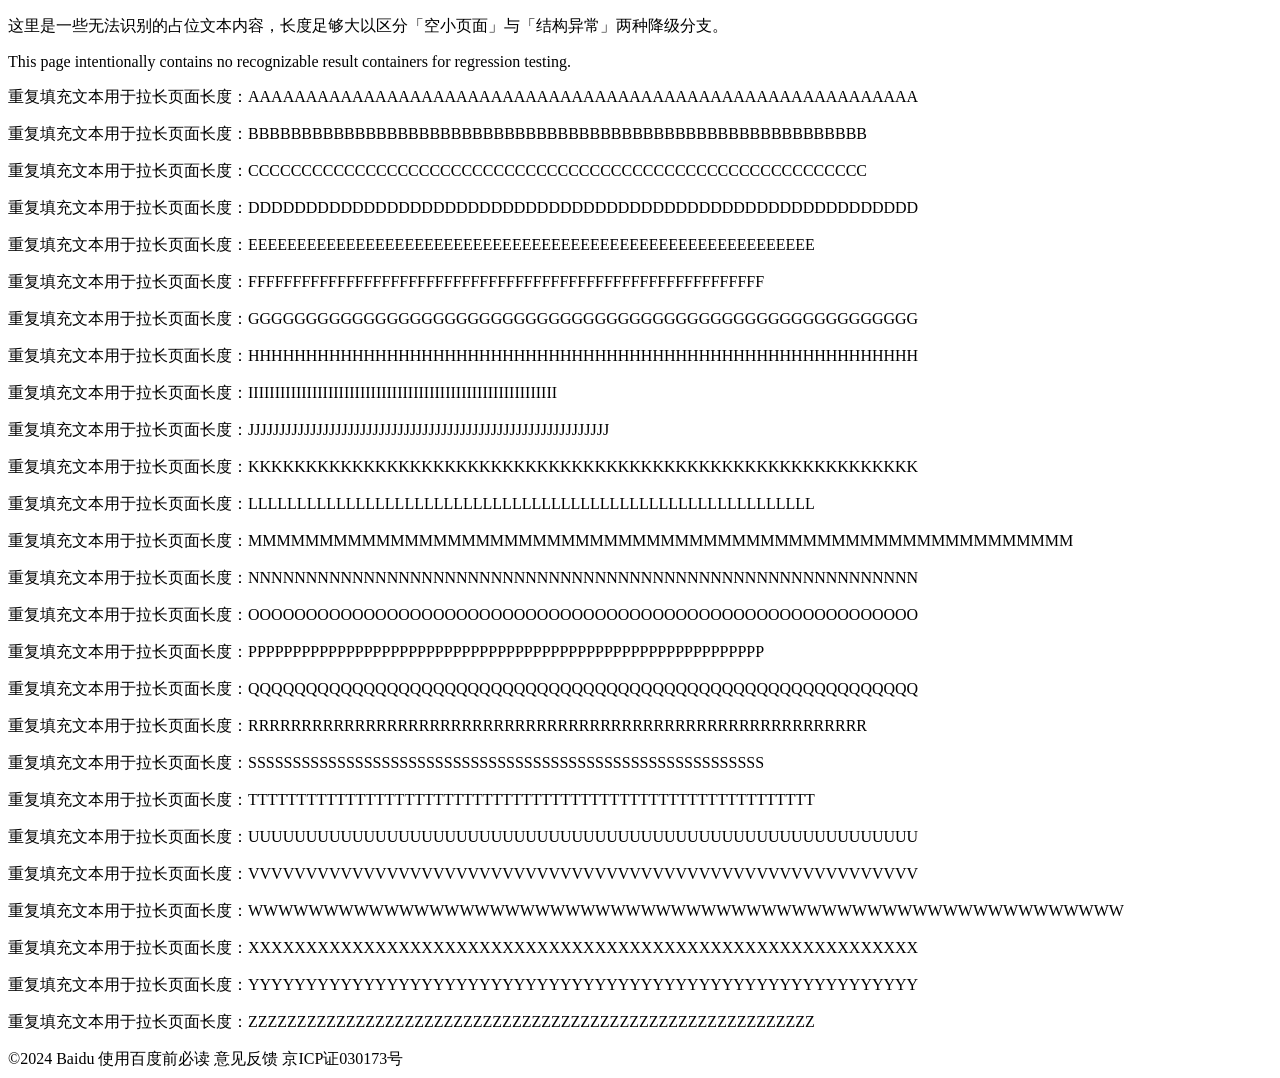
<file: tests/fixtures/baidu_broken.html>
<!DOCTYPE html>
<html>
<head>
  <meta charset="utf-8"/>
  <title>百度一下，你就知道</title>
</head>
<body>
  <!-- 结构异常样例：既没有 #content_left 结果容器，也没有任何空结果提示文案，
       页面长度超过 2KB（人为填充），用于验证解析器必须降级为 unknown / parse_failed -->
  <div id="unknown_layout_v2024">
    <div class="m"></div>
    <div class="n"></div>
    <div class="o"></div>
    <div class="p"></div>
  </div>
  <noscript>您的浏览器不支持 JavaScript，页面功能可能受限。</noscript>
  <div class="fake-content">
    <p>这里是一些无法识别的占位文本内容，长度足够大以区分「空小页面」与「结构异常」两种降级分支。</p>
    <p>This page intentionally contains no recognizable result containers for regression testing.</p>
    <p>重复填充文本用于拉长页面长度：AAAAAAAAAAAAAAAAAAAAAAAAAAAAAAAAAAAAAAAAAAAAAAAAAAAAAAAAAA</p>
    <p>重复填充文本用于拉长页面长度：BBBBBBBBBBBBBBBBBBBBBBBBBBBBBBBBBBBBBBBBBBBBBBBBBBBBBBBBBB</p>
    <p>重复填充文本用于拉长页面长度：CCCCCCCCCCCCCCCCCCCCCCCCCCCCCCCCCCCCCCCCCCCCCCCCCCCCCCCCCC</p>
    <p>重复填充文本用于拉长页面长度：DDDDDDDDDDDDDDDDDDDDDDDDDDDDDDDDDDDDDDDDDDDDDDDDDDDDDDDDDD</p>
    <p>重复填充文本用于拉长页面长度：EEEEEEEEEEEEEEEEEEEEEEEEEEEEEEEEEEEEEEEEEEEEEEEEEEEEEEEEEE</p>
    <p>重复填充文本用于拉长页面长度：FFFFFFFFFFFFFFFFFFFFFFFFFFFFFFFFFFFFFFFFFFFFFFFFFFFFFFFFFF</p>
    <p>重复填充文本用于拉长页面长度：GGGGGGGGGGGGGGGGGGGGGGGGGGGGGGGGGGGGGGGGGGGGGGGGGGGGGGGGGG</p>
    <p>重复填充文本用于拉长页面长度：HHHHHHHHHHHHHHHHHHHHHHHHHHHHHHHHHHHHHHHHHHHHHHHHHHHHHHHHHH</p>
    <p>重复填充文本用于拉长页面长度：IIIIIIIIIIIIIIIIIIIIIIIIIIIIIIIIIIIIIIIIIIIIIIIIIIIIIIIIII</p>
    <p>重复填充文本用于拉长页面长度：JJJJJJJJJJJJJJJJJJJJJJJJJJJJJJJJJJJJJJJJJJJJJJJJJJJJJJJJJJ</p>
    <p>重复填充文本用于拉长页面长度：KKKKKKKKKKKKKKKKKKKKKKKKKKKKKKKKKKKKKKKKKKKKKKKKKKKKKKKKKK</p>
    <p>重复填充文本用于拉长页面长度：LLLLLLLLLLLLLLLLLLLLLLLLLLLLLLLLLLLLLLLLLLLLLLLLLLLLLLLLLL</p>
    <p>重复填充文本用于拉长页面长度：MMMMMMMMMMMMMMMMMMMMMMMMMMMMMMMMMMMMMMMMMMMMMMMMMMMMMMMMMM</p>
    <p>重复填充文本用于拉长页面长度：NNNNNNNNNNNNNNNNNNNNNNNNNNNNNNNNNNNNNNNNNNNNNNNNNNNNNNNNNN</p>
    <p>重复填充文本用于拉长页面长度：OOOOOOOOOOOOOOOOOOOOOOOOOOOOOOOOOOOOOOOOOOOOOOOOOOOOOOOOOO</p>
    <p>重复填充文本用于拉长页面长度：PPPPPPPPPPPPPPPPPPPPPPPPPPPPPPPPPPPPPPPPPPPPPPPPPPPPPPPPPP</p>
    <p>重复填充文本用于拉长页面长度：QQQQQQQQQQQQQQQQQQQQQQQQQQQQQQQQQQQQQQQQQQQQQQQQQQQQQQQQQQ</p>
    <p>重复填充文本用于拉长页面长度：RRRRRRRRRRRRRRRRRRRRRRRRRRRRRRRRRRRRRRRRRRRRRRRRRRRRRRRRRR</p>
    <p>重复填充文本用于拉长页面长度：SSSSSSSSSSSSSSSSSSSSSSSSSSSSSSSSSSSSSSSSSSSSSSSSSSSSSSSSSS</p>
    <p>重复填充文本用于拉长页面长度：TTTTTTTTTTTTTTTTTTTTTTTTTTTTTTTTTTTTTTTTTTTTTTTTTTTTTTTTTT</p>
    <p>重复填充文本用于拉长页面长度：UUUUUUUUUUUUUUUUUUUUUUUUUUUUUUUUUUUUUUUUUUUUUUUUUUUUUUUUUU</p>
    <p>重复填充文本用于拉长页面长度：VVVVVVVVVVVVVVVVVVVVVVVVVVVVVVVVVVVVVVVVVVVVVVVVVVVVVVVVVV</p>
    <p>重复填充文本用于拉长页面长度：WWWWWWWWWWWWWWWWWWWWWWWWWWWWWWWWWWWWWWWWWWWWWWWWWWWWWWWWWW</p>
    <p>重复填充文本用于拉长页面长度：XXXXXXXXXXXXXXXXXXXXXXXXXXXXXXXXXXXXXXXXXXXXXXXXXXXXXXXXXX</p>
    <p>重复填充文本用于拉长页面长度：YYYYYYYYYYYYYYYYYYYYYYYYYYYYYYYYYYYYYYYYYYYYYYYYYYYYYYYYYY</p>
    <p>重复填充文本用于拉长页面长度：ZZZZZZZZZZZZZZZZZZZZZZZZZZZZZZZZZZZZZZZZZZZZZZZZZZZZZZZZZZ</p>
  </div>
  <div class="foot">©2024 Baidu 使用百度前必读 意见反馈 京ICP证030173号</div>
</body>
</html>
</file>
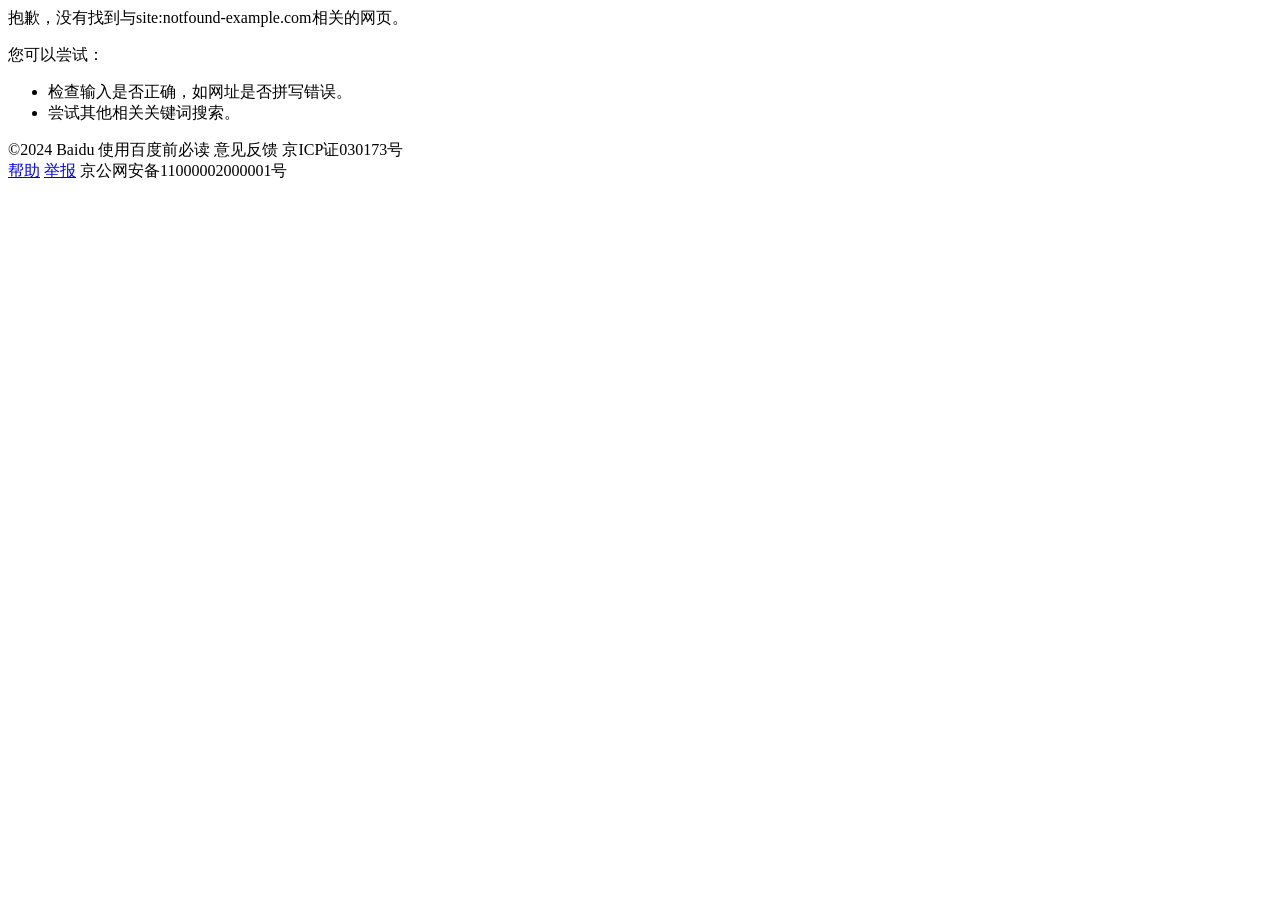
<file: tests/fixtures/baidu_empty.html>
<!DOCTYPE html>
<html>
<head>
  <meta charset="utf-8"/>
  <title>抱歉，没有找到与site:notfound-example.com相关的网页_百度搜索</title>
</head>
<body>
  <div id="wrapper_wrapper">
    <div id="container">
      <div id="content_left">
        <div class="hint-write-middle">
          <span class="hint-title">抱歉，没有找到与site:notfound-example.com相关的网页。</span>
          <div class="hint-middle">
            <p>您可以尝试：</p>
            <ul>
              <li>检查输入是否正确，如网址是否拼写错误。</li>
              <li>尝试其他相关关键词搜索。</li>
            </ul>
          </div>
        </div>
      </div>
      <div id="content_right"></div>
    </div>
  </div>
  <div class="foot">©2024 Baidu 使用百度前必读 意见反馈 京ICP证030173号</div>
  <div id="help">
    <a href="//help.baidu.com">帮助</a>
    <a href="//www.baidu.com/search/jubao.html">举报</a>
    <span>京公网安备11000002000001号</span>
  </div>
</body>
</html>
</file>
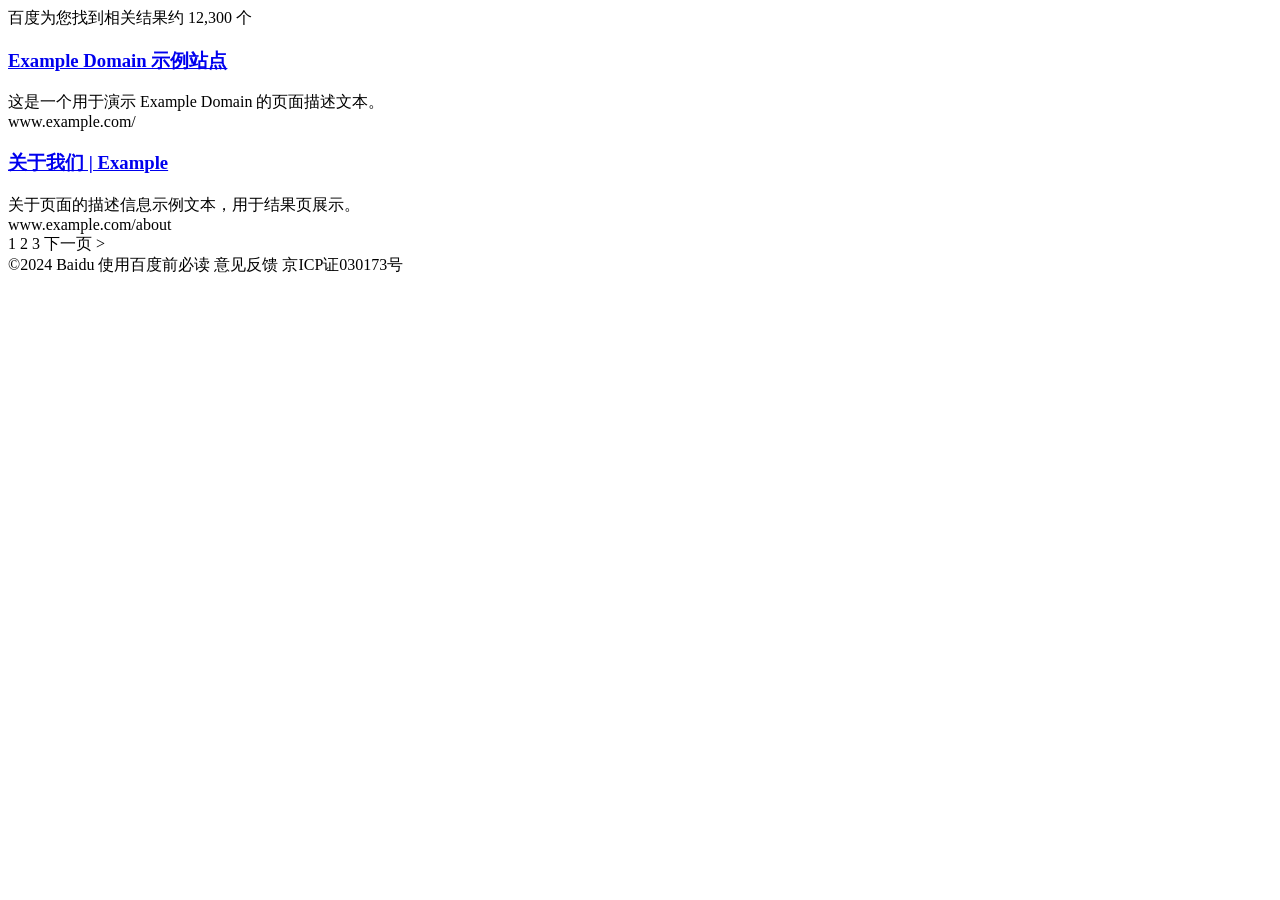
<file: tests/fixtures/baidu_indexed.html>
<!DOCTYPE html>
<html>
<head>
  <meta charset="utf-8"/>
  <title>example.com_百度搜索</title>
</head>
<body>
  <div id="wrapper_wrapper">
    <div id="container">
      <div id="content_left">
        <div class="nums_text">百度为您找到相关结果约 12,300 个</div>
        <div class="result c-container" srcid="1599" mu="https://www.example.com/">
          <h3 class="t"><a href="https://www.example.com/">Example Domain 示例站点</a></h3>
          <div class="c-abstract">这是一个用于演示 Example Domain 的页面描述文本。</div>
          <span class="c-showurl">www.example.com/</span>
        </div>
        <div class="result c-container" srcid="1600" mu="https://www.example.com/about">
          <h3 class="t"><a href="https://www.example.com/about">关于我们 | Example</a></h3>
          <div class="c-abstract">关于页面的描述信息示例文本，用于结果页展示。</div>
          <span class="c-showurl">www.example.com/about</span>
        </div>
      </div>
      <div id="content_right"></div>
    </div>
  </div>
  <div id="page">1 2 3 下一页 &gt;</div>
  <div class="foot">©2024 Baidu 使用百度前必读 意见反馈 京ICP证030173号</div>
</body>
</html>
</file>
